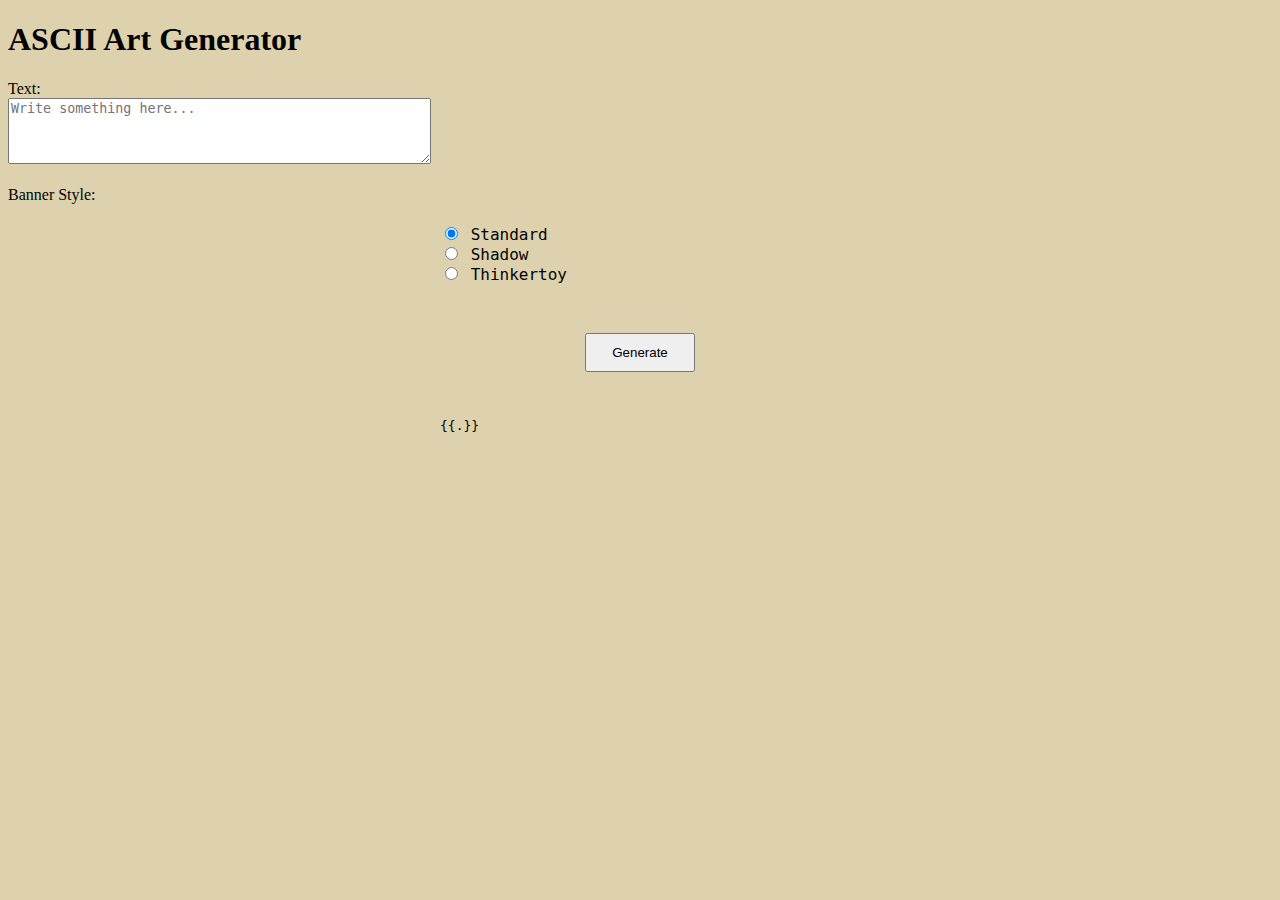
<file: templates/index.html>
<!DOCTYPE html>
<html lang="en">
<head>
        <!-- Essential Character Encoding -->
        <meta charset="utf-8">
    
        <!-- Responsive Design -->
        <meta name="viewport" content="width=device-width, initial-scale=1.0">
        
        <!-- Page Description & SEO -->
        <meta name="description" content="Your page description here">
        <meta name="keywords" content="your, keywords, here">
        
        <!-- Search Engine Instructions -->
        <meta name="robots" content="index, follow">
    <link rel="stylesheet" href="../static/style.css">
    <title>ASCII Art Web</title>
</head>
<body>
    <h1>ASCII Art Generator</h1>
    <form method="POST" action="/ascii-art"  >
        <label for="text">Text:</label><br>
        <textarea name="text" rows="4" cols="50" placeholder="Write something here..."></textarea><br><br>
        <label>Banner Style:</label><br>
        <div class="input-main">
            <input type="radio" name="banner" value="standard" id="standard" checked><label for="standard"> Standard</label><br>
            <input type="radio" name="banner" value="shadow" id="shadow"><label for="shadow"> Shadow</label><br>
            <input type="radio" name="banner" value="thinkertoy" id="thinkertoy"> <label for="thinkertoy"> Thinkertoy</label><br><br>
        </div>
        <div class="submit-btn">

            <button  type="submit">Generate</button>
        </div>
    </form>
    <div class="art-result"><pre>{{.}}</pre></div>
</body>
</html>
</file>
<file: static/style.css>
body {
    background-color: #ddd2ad;
    color: rgb(2, 3, 2);

}



.options {
    font-size: 1.5rem;
    display: flex;
    flex-direction: row;
}
.submit-btn{
    text-align: center;
    padding: 10px;
    margin: 10px;
}
.submit-btn button{
    padding: 10px 25px;
}
        .input-main {
            width: 400px;
            margin: 20px auto;
            display: block;
            font-family: monospace;
            font-size: 16px;
            padding: 0px;
        }
    
        /* pre {
            background-color: #eee;
            min-height: 150px;
            white-space: pre-wrap;
                background-image: url(/bg.jpg);
                background-repeat: no-repeat;
                background-size: cover;
                border: 5px solid #ccc;
                width: 400px;
                    height: 200px;
                    padding: 10px;
                    font-family: monospace;
                    font-size: 16px;
        } */

        pre {
            white-space: pre;
            font-family: monospace;
            height: 200px;
            width: 400px;
            overflow: auto;
            position: relative;
            z-index: 2;
            margin: 0 auto ;
          }

          .art-result {
            margin-top: 20px;
            text-align: left;
            font-family: monospace;
            white-space: pre;
            overflow-x: auto;
            line-height:1.2;
            padding: 1rem;
            border-radius: 5px;
          }
</file>
